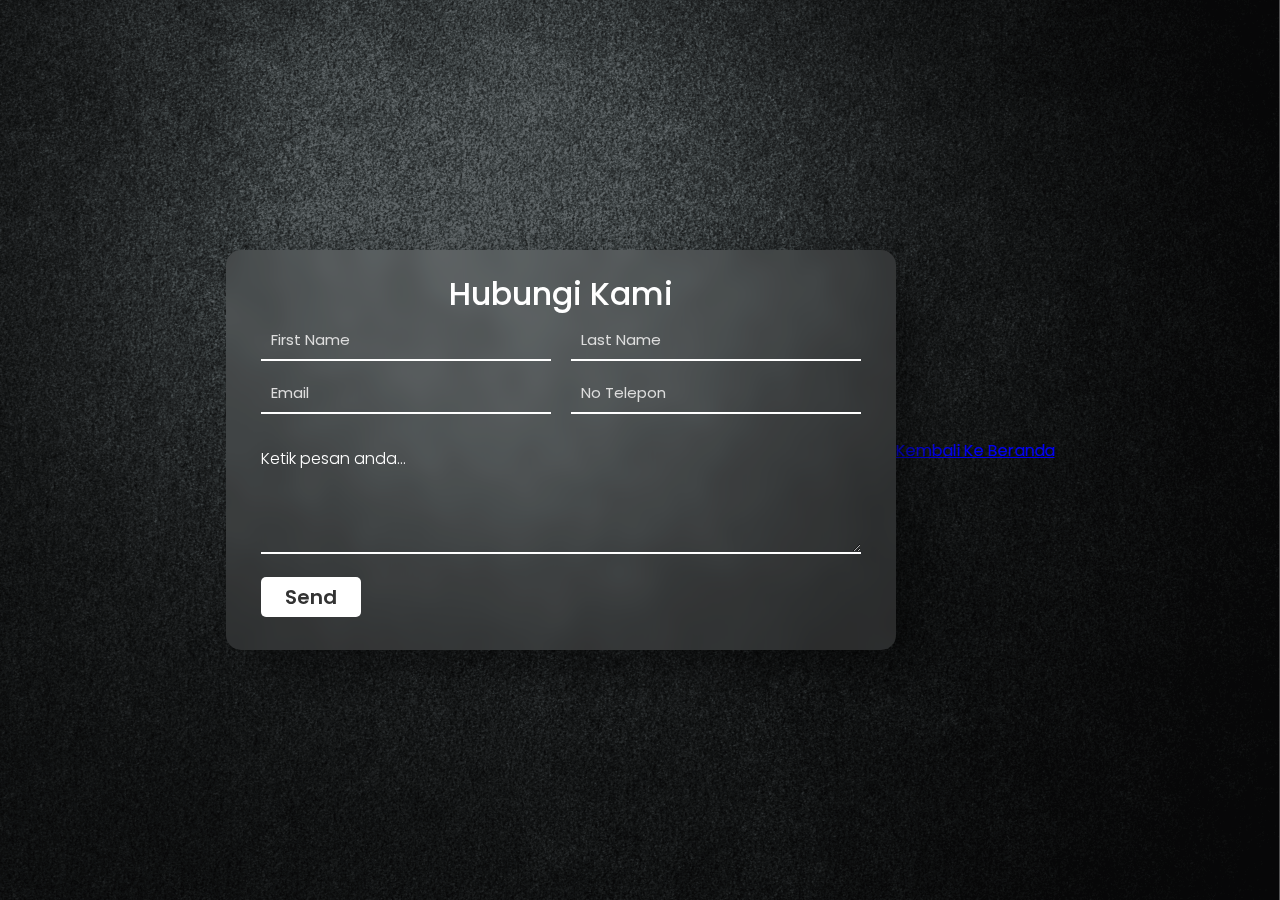
<file: Contact Us.html>
<!DOCTYPE html>
<html lang="en">
<head>
    <meta charset="UTF-8">
    <meta http-equiv="X-UA-Compatible" content="IE=edge">
    <meta name="viewport" content="width=device-width, initial-scale=1.0">
    <title>Form Contact Us</title>
    <link rel="stylesheet" href="style2.css">
</head>
<body>
    <div class="container">
        <form>
            <h1>Hubungi Kami</h1>
            <input type="text" id="firstName" placeholder="First Name" required>
            <input type="text" id="lastName" placeholder="Last Name" required>
            <input type="email" id="email" placeholder="Email" required>
            <input type="text" id="mobile" placeholder="No Telepon" required>
            <h4>Ketik pesan anda...</h4>
            <textarea required></textarea>
            <input type="submit" value="Send" id="button">
        </form>
        <div class="backhome__button">
            <a href="index.html" class="button">Kembali Ke Beranda</a>
        </div>
    </div>
</div>
</body>
</html>
</file>
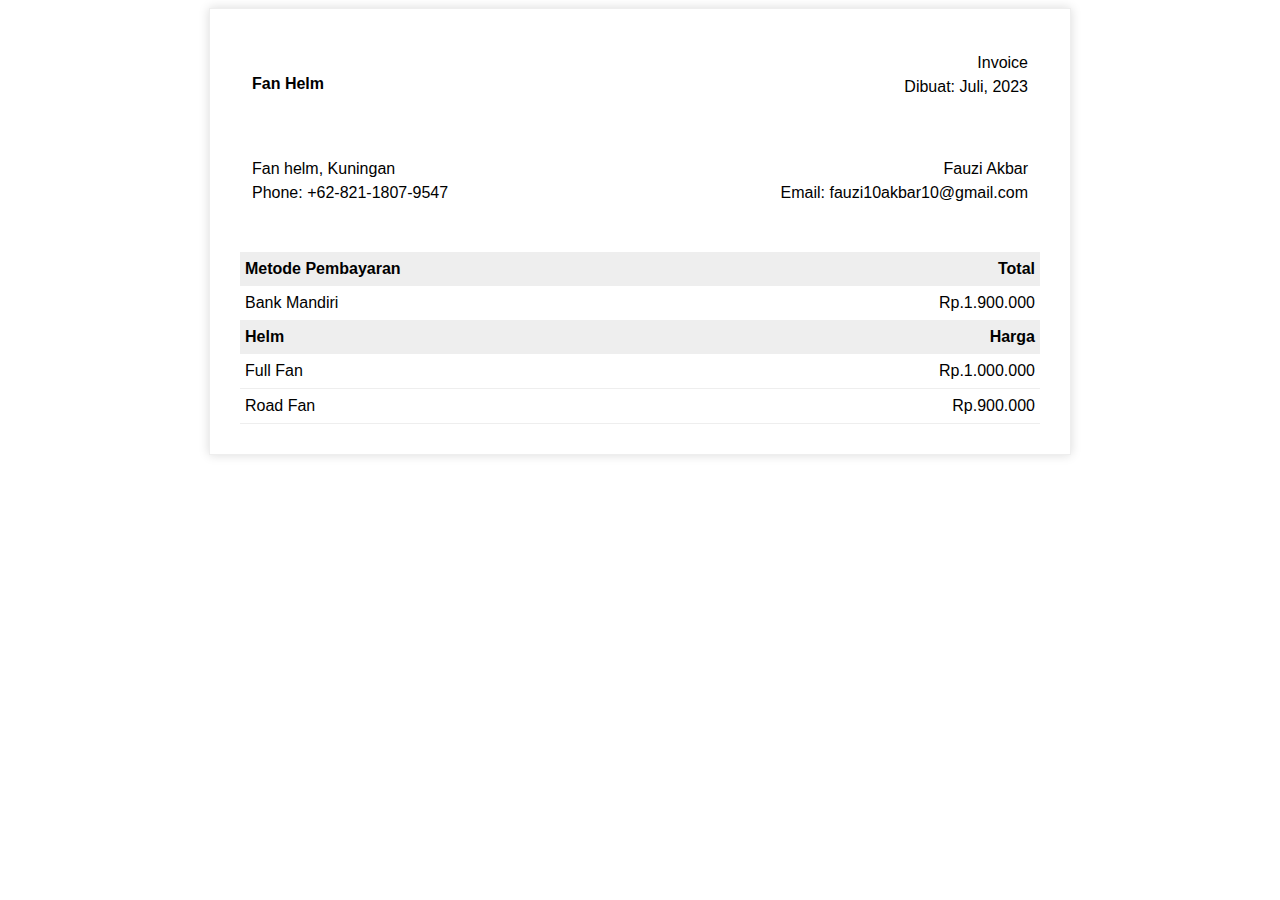
<file: invoice.html>
<!DOCTYPE html>
<html>
    <head>
        <meta charset ="utf-8"/>
        <title>Responsive HTML invoice templete</title>

        <style type="text/css">

            .invoice-box{
                max-width: 800px;
                margin: auto;
                padding: 30px;
                border: 1px solid #eee;
                box-shadow: 0 0 10px rgba(0,0,0,0.15);
                font-size: 16px;
                line-height: 24px;
                font-family: Arial, sans-serif;

            }
            
            .invoice-box table{
                width: 100%;
                line-height: inherit;
                text-align: left;

            }
            .invoice-box table td{
                padding: 5px;
                vertical-align: top;
            }
            .invoice-box table tr td:nth-child(2)
             {
                text-align: right;
             }   


             .invoice-box table tr.top table td
            {
                 padding-bottom: 20px;
            }

            .invoice-box table tr.information table td
            {
                padding-bottom: 40px;
            }
            
            .invoice-box table tr.heading
            {
                background: #eee;
                border-bottom: 1px solid #ddd;
                font-weight: bold;
            }

            .invoice-box table tr.fetails td
            {
                padding-bottom: 20px;
            }

            .invoice-box table tr.item td
            {
                border-bottom: 1px solid #eee;
            }
            @media only screen and (max-width: 600px)
            {
                .invoice-box table tr.top table td
                {
                    width: 100%;
                    display: block;
                    text-align: center;
                }

                .invoice-box table tr.information table td{
                    width: 100%;
                    display: block;
                    text-align: center;
                }
            }
        </style>


</head>
<body>
              
          <!--starting Div-->
          <div class="invoice-box">
            <table cellspading="0" cellspacing="0">
                <tr class="top">
                    <td colspan="2">
                    <!--  again create next table -->
                          <table>
                            <tr>
                                <td>
                                    <h4>Fan Helm</h4>
                                </td>
                                <td>
                                    Invoice <br>
                                    Dibuat: Juli, 2023 <br>
                                </td>
                            </tr>
                          </table>
                              <!--End the table-->
                    </td>
                </tr>

                <tr class="information">
                    <td colspan="2">
                      <!-- inner table start here-->
                     <table>
                          <tr>
                             <td>
                                Fan helm, Kuningan <br>
                                Phone: +62-821-1807-9547
                             </td>

                             <td>
                                Fauzi Akbar <br>
                                Email: fauzi10akbar10@gmail.com
                             </td>
                         </tr>
                      </table>
                      <!-- inner table End-->

                    </td>  
                </tr>

                <tr class="heading">
                    <td>
                        Metode Pembayaran
                    </td>
                    <td>Total</td>
                </tr>

                <tr class="details">
                    <td>Bank Mandiri</td>
                    <td>Rp.1.900.000</td>
                </tr>

                <tr class="heading">
                    <td>Helm</td>
                    <td>Harga</td>
                </tr>

                <tr class="item">
                  <td> Full Fan</td>
                  <td>Rp.1.000.000</td>
                </tr>
                <tr class="item">
                  <td>Road Fan</td>
                  <td>Rp.900.000</td> 
                </tr>
            </table>
          </div>
</body>         
</html>
</file>
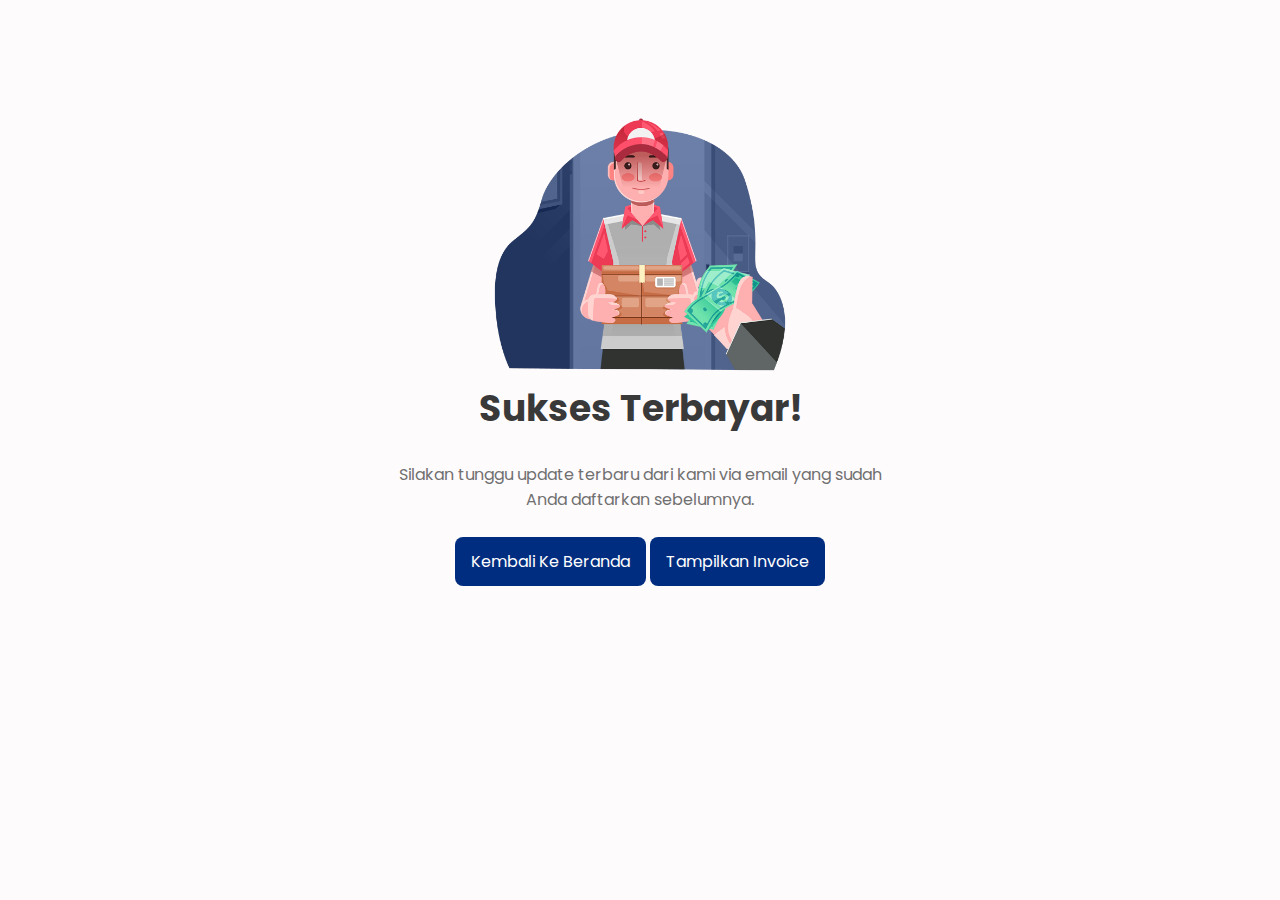
<file: success.html>
<!DOCTYPE html>
<html lang="en">
    <head>
        <meta charset="UTF-8">
        <meta name="viewport" content="width=device-width, initial-scale=1.0">

        <!--========== BOX ICONS ==========-->
        <link href='https://cdn.jsdelivr.net/npm/boxicons@2.0.5/css/boxicons.min.css' rel='stylesheet'>

        <!--========== CSS ==========-->
        <link rel="stylesheet" href="assets/css/styles.css">
        
        <!--========== CSS SLICK ==========-->
        <link rel="stylesheet" type="text/css" href="assets/css/slick.css"/>
        <link rel="stylesheet" type="text/css" href="assets/css/slick-theme.css"/>
        
        <title>Responsive website sneakers</title>
    </head>
    <body onload="myFunction()" style="margin:0;">
        <!--========== PAGE LOADER ==========-->
        <div id="loader"></div>
        
        <!--========== SUCCESS ==========-->
        <div style="display:none;" id="myDiv" class="animate-bottom">
            <img src="assets/img/success-buy.png" alt="" width="320">
            <h2 class="section-title">Sukses Terbayar!</h2>
            <p class="about__description">Silakan tunggu update terbaru dari kami via email yang sudah <br>Anda daftarkan sebelumnya.</p>
                
            <div class="backhome__button">
                <a href="index.html" class="button">Kembali Ke Beranda</a>
                <a href="invoice.html" class="button">Tampilkan Invoice</a>
            </div>
        </div>

        
        
        <!--========== MAIN JS ==========-->
        <script src="assets/js/main.js"></script>
     
    </body>
</html>
</file>
<file: style2.css>
@import url('https://fonts.googleapis.com/css2?family=Poppins:wght@100;200;300;400;500;600;700;800;900&display=swap');
*{
    margin: 0;
    padding: 0;
    box-sizing: border-box;
    font-family: 'Poppins', sans-serif;
}

.container{
    min-height: 100vh;
    background: #08071d;
    display: flex;
    justify-content: center;
    align-items: center;
    background: url("assets/img/Background-Black.png") no-repeat center center/cover;
}

.container form{
    width: 670px;
    height: 400px;
    display: flex;
    justify-content: center;
    box-shadow: 20px 20px 50px rgba(0,0,0,0.5);
    border-radius: 15px;
    background: rgba(255,255,255,0.1);
    backdrop-filter: blur(10px);
    flex-wrap: wrap;
}

.container form h1{
    color: #fff;
    font-weight: 500;
    margin-top: 20px;
    width: 500px;
    text-align: center;
}

.container form input{
    width: 290px;
    height: 40px;
    padding-left: 10px;
    outline: none;
    border: none;
    font-size: 15px;
    margin-bottom: 10px;
    background: none;
    border-bottom: 2px solid #fff;
}

.container form input::placeholder{
    color: #ddd;
}

.container form #lastName,
.container form #mobile{
    margin-left: 20px;
}

.container form h4{
    color: #fff;
    font-weight: 300;
    width: 600px;
    margin-top: 20px;
}

.container form textarea{
    background: none;
    border: none;
    border-bottom: 2px solid #fff;
    color: #fff;
    font-weight: 200;
    font-size: 15px;
    padding: 10px;
    outline: none;
    min-width: 600px;
    max-width: 600px;
    min-height: 80px;
    max-height: 80px;
}

textarea::-webkit-scrollbar{
    width: 1em;
}

textarea::-webkit-scrollbar-thumb{
    background-color: rgba(194,194,194,0.713);
}

.container form #button{
    border: none;
    background: #fff;
    border-radius: 5px;
    margin-top: 20px;
    font-weight: 600;
    font-size: 20px;
    color: #333;
    width: 100px;
    padding: 0;
    margin-right: 500px;
    margin-bottom: 30px;
    transition: 0.3s;
}

.container form #button:hover{
    opacity: 0.9;
}
</file>
<file: assets/css/styles.css>
/*===== GOOGLE FONTS =====*/
@import url("https://fonts.googleapis.com/css2?family=Poppins:wght@400;500;600&display=swap");

/*===== VARIABLES CSS =====*/
:root {
  --header-height: 3rem;

  /*========== Colors ==========*/
  --first-color: #012d80;
  --first-color-alt: #021a47;
  --title-color: #393939;
  --text-color: #707070;
  --text-color-light: #A6A6A6;
  --body-color: #fefbfd;
  --container-color: #FFFFFF;

  /*========== Font and typography ==========*/
  --body-font: 'Poppins', sans-serif;
  --biggest-font-size: 2.25rem;
  --h1-font-size: 1.5rem;
  --h2-font-size: 1.25rem;
  --h3-font-size: 1rem;
  --normal-font-size: .938rem;
  --small-font-size: .813rem;
  --smaller-font-size: .75rem;
  --smallest-font-size: .57rem;

  /*========== Font weight ==========*/
  --font-medium: 500;
  --font-semi-bold: 600;

  /*========== Margenes ==========*/
  --mb-1: .5rem;
  --mb-2: 1rem;
  --mb-3: 1.5rem;
  --mb-4: 2rem;
  --mb-5: 2.5rem;
  --mb-6: 3rem;

  /*========== z index ==========*/
  --z-tooltip: 10;
  --z-fixed: 100;
}

@media screen and (min-width: 768px){
  :root{
    --biggest-font-size: 4rem;
    --h1-font-size: 2.25rem;
    --h2-font-size: 1.5rem;
    --h3-font-size: 1.25rem;
    --normal-font-size: 1rem;
    --small-font-size: .875rem;
    --smaller-font-size: .813rem;
  }
}

/*========== BASE ==========*/
*,::before,::after{
  box-sizing: border-box;
}

html{
  scroll-behavior: smooth;
}

/*========== Variables Dark theme ==========*/
body.dark-theme{
  --title-color: #F1F3F2;
  --text-color: #C7D1CC;
  --body-color: #0f0e20;
  --container-color: #21233b;
}

/*========== Button Dark/Light ==========*/
.change-theme{
  position: absolute;
  right: 1.5rem;
  top: 2.2rem;
  display: flex;
  color: var(--text-color);
  font-size: 1.6rem;
  cursor: pointer;
}

body{
  margin: var(--header-height) 0 0 0;
  font-family: var(--body-font);
  font-size: var(--normal-font-size);
  background-color: var(--body-color);
  color: var(--text-color);
  line-height: 1.6;
}

h1,h2,h3,p,ul{
  margin: 0;
}

ul{
  padding: 0;
  list-style: none;
}

a{
  text-decoration: none;
}

img{
  max-width: 100%;
  height: auto;
}


/*========== CLASS CSS ==========*/
.section{
  padding: 4rem 0 2rem;
}

.section-title, .section-subtitle{
  text-align: center;
}

.section-title{
  font-size: var(--h1-font-size);
  color: var(--title-color);
  margin-bottom: var(--mb-3);
}

.section-subtitle{
  display: block;
  color: var(--first-color);
  font-weight: var(--font-medium);
  margin-bottom: var(--mb-1);
}

/*========== LAYOUT ==========*/
.bd-container{
  max-width: 960px;
  width: calc(100% - 2rem);
  margin-left: var(--mb-2);
  margin-right: var(--mb-2);
}

.bd-container-small{
  max-width: 960px;
  width: calc(100% - 2rem);
  margin-left: var(--mb-2);
  margin-right: var(--mb-2);
}

.bd-grid{
  display: grid;
  gap: 1.5rem;
}


.l-header{
  width: 100%;
  position: fixed;
  top: 0;
  left: 0;
  z-index: var(--z-fixed);
  background-color: var(--body-color);
}

/*========== NAV ==========*/
.nav{
  max-width: 1024px;
  height: var(--header-height);
  display: flex;
  justify-content: space-between;
  align-items: center;
}

@media screen and (max-width: 768px){
  .nav__menu{
    position: fixed;
    top: -100%;
    left: 0;
    width: 100%;
    padding: 1.5rem 0 1rem;
    text-align: center;
    background-color: var(--body-color);
    transition: .4s;
    box-shadow: 0 4px 4px rgba(0,0,0,.1);
    border-radius: 0 0 1rem 1rem;
    z-index: var(--z-fixed);
  }
}

.nav__item{
  margin-bottom: var(--mb-2);
}

.nav__link, .nav__logo, .nav__toggle, .nav__icon, .nav__icon{
  color: var(--text-color);
  font-weight: var(--font-medium);
}

.nav__logo:hover{
  color: var(--first-color);
}

.nav__link{
  transition: .3s;
}

.nav__link:hover{
  color: var(--first-color);
}

.nav__toggle, .nav__icon{
  font-size: 1.3rem;
  cursor: pointer;
}

.nav__icon{
  font-size: 1.3rem;
  cursor: pointer;
}

/* Show menu */
.show-menu{
  top: var(--header-height);
}

/* Active menu */
.active-link{
  color: var(--first-color);
}

/* Change background header */
.scroll-header{
  box-shadow: 0 2px 4px rgba(0,0,0,.1);
}


/* Scroll top */
.scrolltop{
  position: fixed;
  right: 1rem;
  bottom: -20%;
  display: flex;
  justify-content: center;
  align-items: center;
  padding: .3rem;
  background: var(--first-color);
  border-radius: .4rem;
  z-index: var(--z-tooltip);
  transition: .4s;
  visibility: hidden;
}

.scrolltop:hover{
  background-color: #1f2e4d;
}

.scrolltop__icon{
  font-size: 1.8rem;
  color: var(--body-color);
}


/* Show scrolltop */
.show-scroll{
  visibility: visible;
  bottom: 1.5rem;
}

/*========== HOME ==========*/
.home__container{
  height: calc(100vh - var(--header-height));
  align-content: center;
}

.home__title{
  font-size: var(--biggest-font-size);
  color: var(--first-color);
  margin-bottom: var(--mb-1);
}

.home__subtitle{
  font-size: var(--h2-font-size);
  color: var(--title-color);
  margin-bottom: var(--mb-4);
}

.home__img{
  width: 300px;
  justify-self: center;
}

/*========== BUTTONS ==========*/
.button{
  display: inline-block;
  background-color: var(--first-color);
  color: #FFF;
  padding: .75rem 1rem;
  border-radius: .5rem;
  transition: .3s;
}

.button:hover{
  background-color: var(--first-color-alt);
}

/*========== SLIDESHOW ==========*/
* {box-sizing:border-box}

/* Slideshow container */
.slideshow-container {
  max-width: 1000px;
  height: auto;
  position: relative;
  margin: auto;
}

/* Hide the images by default */
.mySlides {
  display: none;
}

/* Next & previous buttons */
.prev, .next {
  cursor: pointer;
  position: absolute;
  top: 75%;
  width: auto;
  margin-top: -22px;
  padding: 16px;
  color: var(--first-color);
  font-weight: bold;
  font-size: 13px;
  transition: 0.6s ease;
  border-radius: 0 3px 3px 0;
  user-select: none;
}

/* Position the "next button" to the right */
.next {
  right: 0;
  border-radius: 3px 0 0 3px;
}

/* On hover, add a black background color with a little bit see-through */
.prev:hover, .next:hover {
  background-color:var(--first-color);
  color: white;
}

/* Number text (1/3 etc) */
.numbertext {
  color: #f2f2f2;
  font-size: 12px;
  padding: 8px 12px;
  position: absolute;
  top: 0;
}

/* The dots/bullets/indicators */


.dots {
  cursor: pointer;
  height: 8px;
  width: 8px;
  margin: 0 2px;
  background-color: #bbb;
  border-radius: 50%;
  display: inline-block;
  transition: background-color 0.6s ease;
}

.active, .dots:hover {
  background-color: #717171;
}

/* Fading animation */
.fade {
  -webkit-animation-name: fade;
  -webkit-animation-duration: 1.5s;
  animation-name: fade;
  animation-duration: 1.5s;
}

@-webkit-keyframes fade {
  from {opacity: .4}
  to {opacity: 1}
}

@keyframes fade {
  from {opacity: .4}
  to {opacity: 1}
}


/*========== ABOUT ==========*/
.about__data{
  text-align: center;
}

.about__description{
  margin-bottom: var(--mb-3);
}

.about__img{
  width: 280px;
  border-radius: .5rem;
  justify-self: center;
}

/*========== DETAIL ==========*/
.detail__data{
  text-align: initial;
}

.detail__description{
  margin-bottom: var(--mb-3); 
}

.detail__description b{
  font-weight: var(--font-semi-bold);
}

.detail__img{
 min-width: 7rem;
}

.product-pic-zoom {
  margin-bottom: 10px;
  position: relative;
  z-index: 1;
}

.product-pic-zoom img {
  width: auto;
  border-radius: .5rem;
  justify-self: center;
}

.product-thumbs{
  margin-left: 1.5rem;
  margin-right: 1.5rem;
}

.product-thumbs .pt {
  cursor: pointer;
  position: relative;
  border-radius: .2rem;
}

.product-thumbs .pt img {
  border-radius: .2rem;
}

.product-thumbs .pt.active:after {
  position: absolute;
  content: "";
  width: 100%;
  height: 100%;
  left: 0;
  top: 0;
  border: 1px solid var(--text-color);
  z-index: 1;
  border-radius: .2rem;
}

.price_detail b {
  font-size: var(--h3-font-size);
  color: var(--title-color);
  margin-bottom: var(--mb-3);
}


/*========== SERVICES ==========*/
.services__container{
  row-gap: 2.5rem;
  grid-template-columns: repeat(auto-fit, minmax(220px, 1fr));
}

.services__content{
  text-align: center;
}

.services__img{
  width: 170px;
  border-radius: .4rem;
  margin-bottom: var(--mb-2);
}

.services__title{
  font-size: var(--h3-font-size);
  color: var(--title-color);
  margin-bottom: var(--mb-1);
}

.services__description{
  padding: 0 1.5rem;
}

/*========== PRODUCTS ==========*/
.products__container{
  grid-template-columns: repeat(2, 1fr);
  justify-content: center;
  
}

.products__content{
  position: relative;
  display: flex;
  flex-direction: column;
  background-color: var(--container-color);
  border-radius: .5rem;
  box-shadow: 0 2px 4px rgba(3, 31, 74, 0.15);

  padding: .75rem .75rem 3rem .75rem; 

}

.products__content:hover{
  
  background-color: rgba(201, 196, 196, 0.3);
  transition: .3s;
  
}

.products__img{
  width: 200px;
  display: block;
  margin-left: auto;
  margin-right: auto;
  margin-bottom: var(--mb-2);
  filter: drop-shadow(0 5px 2px rgba(80, 79, 79, 0.2));
}

.products__name, .products__preci{
  font-weight: var(--font-semi-bold);
  color: var(--title-color);
}

.products__name{
  font-size: var(--normal-font-size);
}

.products__detail, .products__preci{
  font-size: var(--small-font-size);
}
.products__preci{
  margin-bottom: var(--mb-4);
}

.products__detail{
  margin-bottom: var(--mb-1);
}

.products__button{
  position: absolute;
  bottom: 0;
  right: 0;
  display: flex;
  padding: .625rem .813rem;
  border-radius: .5rem 0 .5rem 0;
}

.products__button_detail{
  font-size: var(--smallest-font-size);
  position: absolute;
  bottom: 0;
  left: 0;
  display: flex;  
  padding: .625rem .813rem;
  border-radius: 0 .5rem 0 .5rem;
}


/*========== SLICK ==========*/
.slick_two
{
  width: 90%;
  margin: auto;
}

/*========== SIZE CHART ==========*/
.size__data{
  text-align: center;
}

.size__description{
  margin-bottom: var(--mb-5);
}

.size__img{
  width: 230px;
  justify-self: center;
}

/*========== CONTACT ==========*/
.contact__container{
  text-align: center;
}

.contact__description{
  margin-bottom: var(--mb-3);
}

/*========== FOOTER ==========*/
.footer__container{
  grid-template-columns: repeat(auto-fit, minmax(220px, 1fr));
  row-gap: 2rem;
}

.footer__logo{
  font-size: var(--h3-font-size);
  color: var(--first-color);
  font-weight: var(--font-semi-bold);
}

.footer__description{
  display: block;
  font-size: var(--small-font-size);
  margin: .25rem 0 var(--mb-3);
}

.footer__social{
  font-size: 1.5rem;
  color: var(--title-color);
  margin-right: var(--mb-2);
}

.footer__title{
  font-size: var(--h2-font-size);
  color: var(--title-color);
  margin-bottom: var(--mb-2);
}

.footer__link{
  display: inline-block;
  color: var(--text-color);
  margin-bottom: var(--mb-1);
}

.footer__link:hover{
  color: var(--first-color);
}

.footer__copy{
  text-align: center;
  font-size: var(--small-font-size);
  color: var(--text-color-light);
  margin-top: 3.5rem;
}

/*========== NAV SHOP ==========*/
/* The container <div> - needed to position the dropdown content */
.nav__shop {
  position: relative;
  display: inline-block;
}

/* Untuk lingkaran diatas icon */
.nav__shop a span {
  position: absolute;
  right: -8px;
  top: -1px;
  height: 17px;
  width: 17px;
  background: var(--first-color);
  color: var(--body-color);
  border-radius: 50%;
  font-size: 8px;
  font-weight: 700;
  text-align: center;
  line-height: 13px;
  border: 2px solid var(--body-color);
}

.nav__icon:hover{
  color: var(--first-color);
}

/* Dropdown Content (Hidden by Default) */
.nav__shop-content {
  display: none;
  position: absolute;
  right: 0;
  min-width: 100px;
  background: var(--container-color);
  box-shadow: 1px 2px 3px 0px rgba(0,0,0,0.10);
  border-radius: 6px;
  z-index: var(--z-fixed);
  float:right;
  padding: 20px;
}

.title_shop {
  border-bottom: 1px solid rgba(201, 196, 196, 0.3);
  padding-bottom: 35px;
}

.title_shop span {
  float: left;
  color: var(--text-color);
  font-size: var(--smallest-font-size); /* ======= */
  font-weight: var(--font-medium);
}
 
.item {
  padding: 15px 0 15px 0;
  display: flex;
  border-bottom:  1px solid rgba(201, 196, 196, 0.3);
}

.image_cart {
  width: 50px;
  height: 50px;
  border-radius: 6px;

  position: relative;
  padding: 4% .4% 4% .4%;
  background-color: rgba(201, 196, 196, 0.3);
  border-radius: .2rem;
  overflow: hidden;
  display: flex;
  justify-content: center;
}

.image_c {
  width: 40px;

}

.description {
  padding-top: 10px;
  margin-left: 20px;
  margin-right: 20px;
  width: 56px;
}
 
.description span {
  display: block;
  font-size: var(--smallest-font-size);
  color: var(--title-color);
  font-weight: var(--font-semi-bold);
}
 
.description span:first-child {
  margin-bottom: 5px;
}
.description span:last-child {
  font-weight: var(--font-medium);
  margin-top: 0.3px;
  color: var(--text-color);
}

.total-price {
  width: 110px;
  padding: 15px;
  text-align: center;
  font-size: var(--smallest-font-size);
  color: var(--title-color);
  font-weight: var(--font-semi-bold);
}

.delete-item {
  padding: 15px 0 15px 15px;
  vertical-align: baseline;
  text-align: center;
  font-size: var(--font-medium);
  color: var(--title-color);
  border-radius: .2rem;
}

.delete-item:hover {
  color: var(--first-color);
}

.total-all {
  padding: 15px 44px 35px 0;
}

.total-all span:first-child {
  float: left;
  color: var(--text-color);
  font-size: var(--smallest-font-size);
  font-weight: var(--font-medium);
}

.total-all span:last-child {
  float: right;
  font-size: var(--smallest-font-size);
  color: var(--title-color);
  font-weight: var(--font-semi-bold);
  padding-right: 12%;
}

.button-top{
  color: var(--text-color);
  display: inline-block;
  background-color: rgba(201, 196, 196, 0.3);
  padding: .75rem 1rem;
  border-radius: .2rem;
  transition: .3s;
}

.button-top:hover{
  color: var(--body-color);
  background-color: var(--text-color-light);
}

.button-top2{
  color: #FFF;
  display: inline-block;
  background-color: var(--first-color);
  padding: .75rem 1rem;
  border-radius: .2rem;
  transition: .3s;
}

.button-top2:hover{
  background-color: var(--first-color-alt);
}

.btn-viewcard{
  text-align: center;
  font-size: var(--smallest-font-size);
}

.btn-checkout{
  padding-top: .5rem;
  text-align: center;
  font-size: var(--smallest-font-size);
}

/* Links inside the dropdown */
.nav__shop-content a {
  padding: 12px 16px;
  text-decoration: none;
  display: block;
}

/* Show the dropdown menu on hover */
.nav__shop:hover .nav__shop-content {display: block;}



/*--========== Breadcrumb Pagination ==========--*/
.breadcrumb-pagination{
  border-bottom:  1px solid rgba(201, 196, 196, 0.3);
}

.breadcrumb {
  padding: 5px 5px;
  list-style: none;  
}
.breadcrumb li {
  display: inline;
  font-size: var(--small-font-size);
}
.breadcrumb li+li:before {
  padding: 8px;
  color: var(--text-color);
  content: "/\00a0";
}
.breadcrumb li a {
  color: var(--first-color);
  text-decoration: none;
}
.breadcrumb li a:hover {
  color: var(--first-color-alt);
}

/*========== SIZE-DETAIL ==========*/
.size_detail-container{
  padding: 10px 0;
  margin-bottom: 10px;
}

.sizes_detail{
  padding: 8px 0;
  display: flex;
  align-items: center;
  flex-wrap: wrap; /*Agar bisa turun ke bawah*/
}

.size_detail{
  width: 40px;
  height: 40px;
  border-radius: 6px;
  background-color: var(--container-color);
  box-shadow: 0 2px 4px rgba(3, 31, 74, 0.15);
  margin-right: 5px;
  margin-bottom: 5px;
  text-align: center;
  line-height: 40px;
  font-size: var(--smaller-font-size);
  cursor: pointer;
  transition: .3s;
  float: left; 
}

.size_detail:hover{
  background-color: rgba(201, 196, 196, 0.3);
  transition: .3s;
}

.size_detail.active{
  background-color: var(--first-color);
  color: #fff;
  transition: .5s;
}


/*========== SHOPPING CART ==========*/

.cart-table {
  margin-bottom: 40px;
}

.cart-table table {
  width: 100%;
  border: 1px solid rgba(201, 196, 196, 0.3);
  background: var(--container-color);
  border-radius: 0.4rem;
}

.cart-table table tr th {
  font-size: var(--smaller-font-size);
  color: var(--text-color);
  font-weight: var(--font-semi-bold);
  border-bottom: 1px solid rgba(201, 196, 196, 0.3);
  text-align: center;
  padding: 18px 0 19px;
}

.cart-table table tr th.p-name {
  text-align: left;
}

.cart-table table tr td {
  text-align: center;
  padding-top: 15px;
  padding-bottom: 15px;
}

.cart-table table tr td.cart-pic {
  width: 25%;
  padding-left: 25px;
  padding-right: 20px;
}

.cart-table table tr td.cart-title {
  text-align: left;
}

.cart-table table tr td.cart-title {
  color: var(--text-color);
  font-size: var(--smaller-font-size);
}

.cart-table table tr td.p-price{
  width: 20%;
}

.cart-table table tr td.p-size {
  width: 15%;
}


.cart-table table tr td.delete-item-sc a{
  font-size: var(--font-medium);
  color: var(--title-color);
}

.cart-table table tr td.delete-item-sc a:hover {
  color: var(--first-color);
}

.cart-table table tr td.p-price, .cart-table table tr td.p-size{
  color: var(--text-color);
  font-size: var(--smaller-font-size);
}




/*========== CHECKOUT ==========*/

.proceed-checkout ul {
  border: 1px solid rgba(201, 196, 196, 0.3);
  background: var(--container-color);
  padding-left: 25px;
  padding-right: 25px;
  padding-top: 10px;
  padding-bottom: 22px;
  border-radius: 0.4rem 0.4rem 0 0;
}

.proceed-checkout ul li {
  list-style: none;
  font-size: var(--smaller-font-size);
  color: var(--text-color);
  text-transform: uppercase;
  overflow: hidden;
  
}

.proceed-checkout ul li.subtotal {
  text-transform: capitalize;
  border-bottom: 1px solid rgba(201, 196, 196, 0.3);
  padding-top: 14px;
  padding-bottom: 14px;
}

.proceed-checkout ul li.subtotal-btm {
  text-transform: capitalize;
  padding-top: 14px;
}

.proceed-checkout ul li.subtotal span, .proceed-checkout ul li.subtotal-btm span {
  font-weight: var(--font-semi-bold);
}

.proceed-checkout ul li span {
  float: right;
}

.proceed-checkout .proceed-btn {
  font-size: var(--smaller-font-size);
  color: #FFF;
  background: var(--first-color);
  text-transform: uppercase;
  padding: 15px 25px 14px 25px;
  display: block;
  text-align: center;
  border: 1px solid rgba(201, 196, 196, 0.3);
  border-radius: 0 0 0.4rem 0.4rem;
}

.proceed-checkout .proceed-btn:hover {
  background: var(--first-color-alt);
}


/*========== INPUT BIODATA ==========*/

input, select, textarea {
  width: 100%;
  padding: 12px 20px;
  margin: 8px 0;
  display: inline-block;
  border: 1px solid #ccc;
  border-radius: 4px;
  box-sizing: border-box;
}

.form-group{
  padding-top: var(--mb-1);
  font-size: var(--small-font-size);
}

.mb-4{
  font-size: var(--h3-font-size);
  color: var(--title-color);
  margin-bottom: var(--mb-1);
}







/* Center the loader */
#loader {
  position: absolute;
  left: 50%;
  top: 50%;
  z-index: 1;
  width: 70px;
  height: 70px;
  margin: -76px 0 0 -76px;
  border: 8px solid #f3f3f3;
  border-radius: 50%;
  border-top: 8px solid var(--first-color);
  -webkit-animation: spin 2s linear infinite;
  animation: spin 2s linear infinite;
}

@-webkit-keyframes spin {
  0% { -webkit-transform: rotate(0deg); }
  100% { -webkit-transform: rotate(360deg); }
}

@keyframes spin {
  0% { transform: rotate(0deg); }
  100% { transform: rotate(360deg); }
}

/* Add animation to "page content" */
.animate-bottom {
  position: relative;
  -webkit-animation-name: animatebottom;
  -webkit-animation-duration: 1s;
  animation-name: animatebottom;
  animation-duration: 1s;
  padding-top: 7rem;
}

@-webkit-keyframes animatebottom {
  from { bottom:-100px; opacity:0 } 
  to { bottom:0px; opacity:1 }
}

@keyframes animatebottom { 
  from{ bottom:-100px; opacity:0 } 
  to{ bottom:0; opacity:1 }
}

#myDiv {
  display: none;
  text-align: center;
}



/*========== MEDIA QUERIES ==========*/
@media screen and (min-width: 576px){
  .home__container,
  .about__container,
  .size__container{
    grid-template-columns: repeat(2,1fr);
    align-items: center;
  }

  .cart-table table {
    min-width: 545px;
  }

  .detail__container{
    grid-template-columns: repeat(2,1fr);
    align-items: flex-start;
  }

  .prev, .next {
    top: 50%;
  }

  .home {
    margin-left: var(--mb-4);
    margin-right: var(--mb-4);
  }

  .about__data, .about__initial,
  .detail__data, .detail__initial,
  .size__data, .size__initial,
  .contact__container, .contact__initial{
    text-align: initial;
  }

   .about__img, .detail__img, .size__img{
    width: 380px;
    order: -1;
  }

  .contact__container{
    grid-template-columns: 1.75fr 1fr;
    align-items: center;
  }

  .contact__button{
    justify-self: center;
  }

  .backhome__button{
    justify-self: center;
  }

  .title_shop span {
    font-size: var(--smaller-font-size);
  }

  .total-price {
    width: 110px;
    font-size: var(--smaller-font-size);
  }

  .description span {
    font-size: var(--smaller-font-size);
  }

  .description span:last-child {
    font-size: var(--smallest-font-size);
  }

  .description {
    width: 100px;
  }

  .total-all {
    padding-right: 30px;
  }

  .total-all span:first-child {
    font-size: var(--smaller-font-size);
  }
  
  .total-all span:last-child {
    font-size: var(--smaller-font-size);
  }
    
  .btn-viewcard{
    font-size: var(--smaller-font-size);
  }
  
  .btn-checkout{
    font-size: var(--smaller-font-size);
  }
}

@media screen and (min-width: 768px){
  .cart__container{
    grid-template-columns: repeat(2,1fr);
    align-items: flex-start;
  }

  body{
    margin: 0;
  }

  .section{
    padding-top: 8rem;
  }

  .nav{
    height: calc(var(--header-height) + 1.5rem);
  }

  .nav__list{
    display: flex;
  }

  .nav__item{
    margin-left: var(--mb-5);
    margin-bottom: 0;
  }

  .nav__toggle{
    display: none;
  }

  .change-theme{
    position: initial;
    margin-left: var(--mb-2);
  }

  .home__container{
    height: 100vh;
    justify-items: center;
  }

  .services__container,
  .products__container{
    margin-top: var(--mb-6);
  }
}

@media screen and (min-width: 960px){


  .bd-container{
    margin-left: auto;
    margin-right: auto;
  }

  .home__img{
    width: 500px;
  }

  .about__container,
  .app__container{
    column-gap: 7rem;
  }

  .detail__container, 
  .cart__container{
    column-gap: 2rem;
  }

  .product-thumbs{
    margin-left: 0;
    margin-right: 0;
  }
}


/* For tall screens on mobiles y desktop*/
@media screen and (min-height: 721px) {
  .home__container {
      height: 640px;
  }
}
</file>
